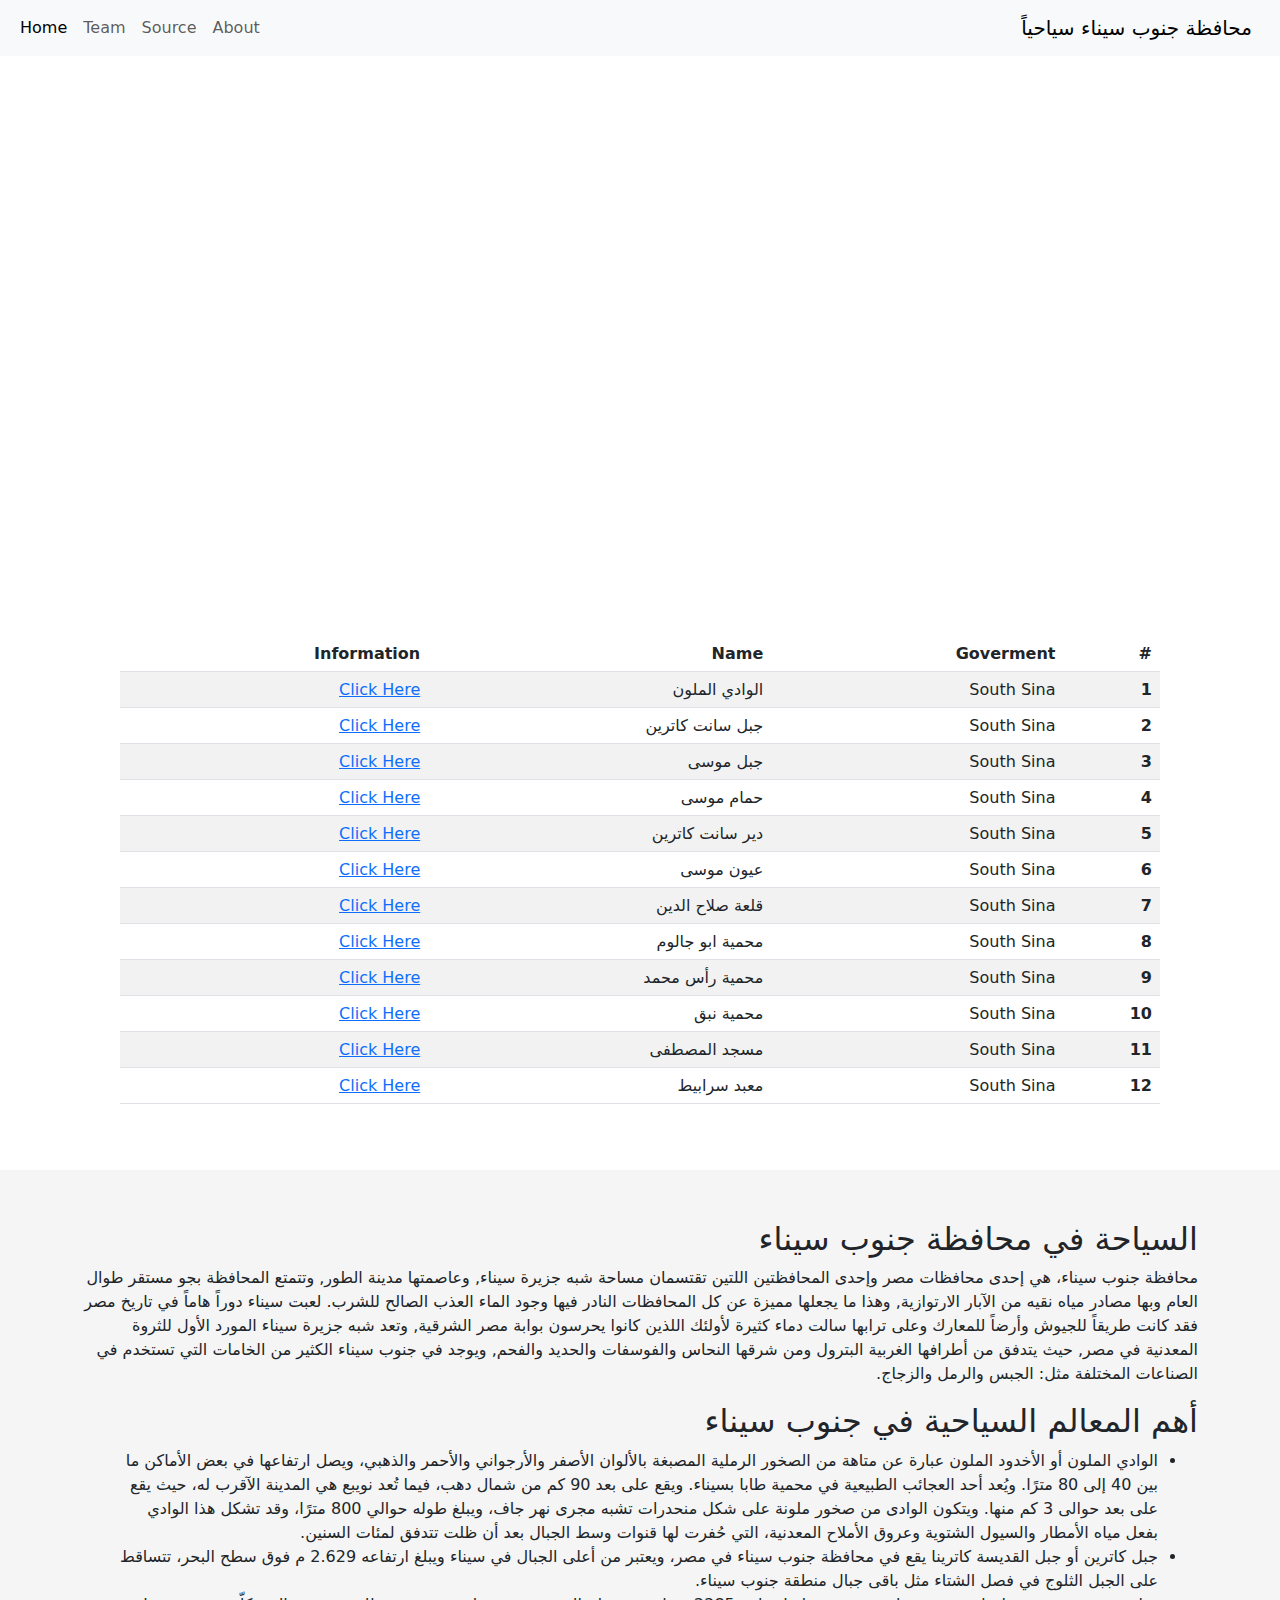
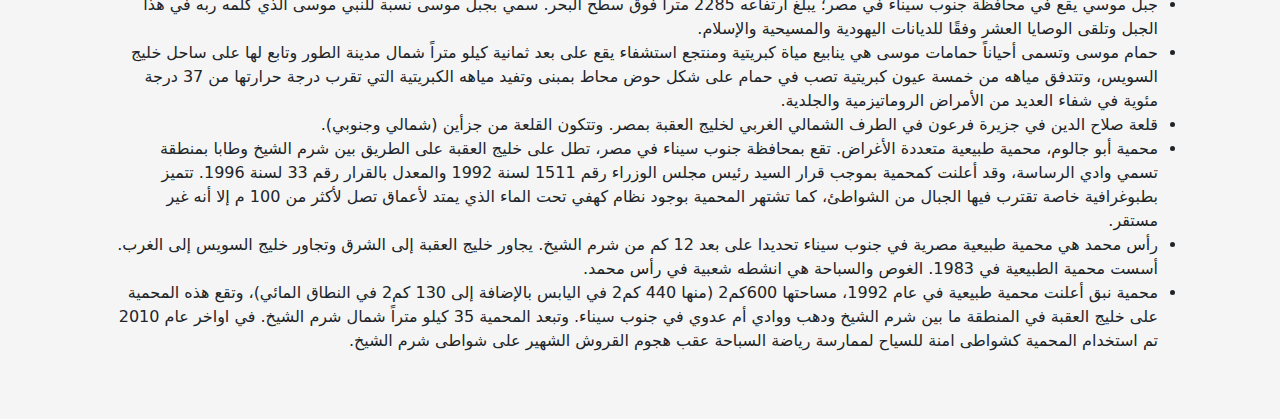
<file: index.html>
<! DOCTYPE html>

<html>

    <head>
    <meta charset="utf-8">
    <meta name="viewport" content="width=device-width, initial-scale=1">    
    <title> Map Name </title>
    <link rel="stylesheet" href="css/bootstrap.min.css">    
    <link rel="stylesheet" href="css/bootstrap.min.css.map">
    <link rel="stylesheet" href="css/style.css">
        
   
    
          
        
       <style>
           .map_sec {
               margin-top: 30px;
               
           }
           
           .mymap {
               width: 100%;
               height: 500px;
           }
        
           .table-data{
               padding: 50px;
               
           }
           .data-sec {
               padding-top: 50px;
               padding-bottom: 50px; 
               background-color: rgb(245,245,245);
               
           }
        </style>   
    </head>
    
    <body>
        <nav class="navbar navbar-expand-lg navbar-light bg-light">
  <div class="container-fluid">
    <a class="navbar-brand" >محافظة جنوب سيناء سياحياً</a>
    <button class="navbar-toggler" type="button" data-bs-toggle="collapse" data-bs-target="#navbarSupportedContent" aria-controls="navbarSupportedContent" aria-expanded="false" aria-label="Toggle navigation">
      <span class="navbar-toggler-icon"></span>
    </button>
    <div class="collapse navbar-collapse" id="navbarSupportedContent">
      <ul class="navbar-nav me-auto mb-2 mb-lg-0">
   
        <li class="nav-item">
          <a class="nav-link" href="html/about.html">About</a>
        </li>
             <li class="nav-item">
          <a class="nav-link" href="html/source.html">Source</a>
        </li>
             <li class="nav-item">
          <a class="nav-link" href="html/team.html">Team</a>
        </li>
               <li class="nav-item">
          <a class="nav-link active" aria-current="page" href="index.html">Home</a>
        </li>
          
          
      </ul>
  
    </div>
  </div>
</nav>
        
    <!-- Map Section -->    
        
<div class="map_sec container">
<iframe class="mymap" src="https://www.arcgis.com/apps/instant/basic/index.html?appid=4d867dcd5d9541c08ade952f8f6a7485&locale=en"frameborder="0" style="border:0" allowfullscreen>iFrames are not supported on this page.
</iframe>    
        
</div>        
<div class="table-data container">
    <table class="table table-striped">
  <thead>
    <tr>
      <th scope="col">#</th>
      <th scope="col">Goverment</th>
      <th scope="col">Name</th>
      <th scope="col">Information</th>
    </tr>
  </thead>
  <tbody>
    <tr>
      <th scope="row">1</th>
      <td>South Sina</td>
      <td>الوادي الملون</td>
      <td><a href="https://ar.wikipedia.org/wiki/%D8%A7%D9%84%D9%88%D8%A7%D8%AF%D9%8A_%D8%A7%D9%84%D9%85%D9%84%D9%88%D9%86">Click Here</a></td>
    </tr>
    <tr>
      <th scope="row">2</th>
      <td>South Sina</td>
      <td>جبل سانت كاترين</td>
      <td><a href="https://ar.wikipedia.org/wiki/%D8%AC%D8%A8%D9%84_%D9%83%D8%A7%D8%AA%D8%B1%D9%8A%D9%86">Click Here</a></td>
    </tr>
    <tr>
      <th scope="row">3</th>
      <td>South Sina</td>
     <td>جبل موسى</td>
  
      <td><a href="https://ar.wikipedia.org/wiki/%D8%AC%D8%A8%D9%84_%D9%85%D9%88%D8%B3%D9%89_(%D9%85%D8%B5%D8%B1)">Click Here</a>
    </tr>
          <tr>
      <th scope="row">4</th>
      <td >South Sina</td>
             <td>حمام موسى</td>
      
      <td><a href="https://ar.wikipedia.org/wiki/%D8%AD%D9%85%D8%A7%D9%85_%D9%85%D9%88%D8%B3%D9%89">Click Here</a></td>
    </tr>
          <tr>
      <th scope="row">5</th>
      <td >South Sina</td>
                   <td>دير سانت كاترين</td>

      <td><a href="https://ar.wikipedia.org/wiki/%D8%AF%D9%8A%D8%B1_%D8%B3%D8%A7%D9%86%D8%AA_%D9%83%D8%A7%D8%AA%D8%B1%D9%8A%D9%86">Click Here</a></td>
    </tr>
          <tr>
      <th scope="row">6</th>
      <td >South Sina</td>
                   <td>عيون موسى</td>

      <td><a href="https://ar.wikipedia.org/wiki/%D8%B9%D9%8A%D9%88%D9%86_%D9%85%D9%88%D8%B3%D9%89_(%D9%85%D8%B5%D8%B1)">Click Here</a></td>
    </tr>
          <tr>
      <th scope="row">7</th>
      <td >South Sina</td>
                   <td>قلعة صلاح الدين</td>

      <td><a href="https://ar.wikipedia.org/wiki/%D9%82%D9%84%D8%B9%D8%A9_%D8%B5%D9%84%D8%A7%D8%AD_%D8%A7%D9%84%D8%AF%D9%8A%D9%86_%D8%A7%D9%84%D8%A3%D9%8A%D9%88%D8%A8%D9%8A_(%D8%B3%D9%8A%D9%86%D8%A7%D8%A1)">Click Here</a></td>
    </tr>
          <tr>
      <th scope="row">8</th>
      <td >South Sina</td>
                   <td>محمية ابو جالوم</td>

      <td><a href="https://ar.wikipedia.org/wiki/%D9%85%D8%AD%D9%85%D9%8A%D8%A9_%D8%A3%D8%A8%D9%88_%D8%AC%D8%A7%D9%84%D9%88%D9%85">Click Here</a></td>
    </tr>
          <tr>
      <th scope="row">9</th>
      <td>South Sina</td>
                   <td>محمية رأس محمد</td>

      <td><a href="https://ar.wikipedia.org/wiki/%D9%85%D8%AD%D9%85%D9%8A%D8%A9_%D8%B1%D8%A3%D8%B3_%D9%85%D8%AD%D9%85%D8%AF">Click Here</a></td>
    </tr>
          <tr>
      <th scope="row">10</th>
      <td >South Sina</td>
                   <td>محمية نبق</td>

      <td><a href="https://ar.wikipedia.org/wiki/%D9%85%D8%AD%D9%85%D9%8A%D8%A9_%D9%86%D8%A8%D9%82">Click Here</a></td>
    </tr>
          <tr>
      <th scope="row">11</th>
      <td >South Sina</td>
                   <td>مسجد المصطفى</td>

      <td><a href="https://ar.wikipedia.org/wiki/%D9%85%D8%B3%D8%AC%D8%AF_%D8%A7%D9%84%D9%85%D8%B5%D8%B7%D9%81%D9%89">Click Here</a></td>
    </tr>    <tr>
      <th scope="row">12</th>
      <td >South Sina</td>
           <td>معبد سرابيط</td>

      <td><a href="https://ar.wikipedia.org/wiki/%D8%B3%D8%B1%D8%A7%D8%A8%D9%8A%D8%B7_%D8%A7%D9%84%D8%AE%D8%A7%D8%AF%D9%85">Click Here</a></td>
    </tr>
  </tbody>
</table>
</div>        
        <div class="data-sec ">
            <div class="Container">
        <h2>السياحة في محافظة جنوب سيناء
</h2>
        <p>محافظة جنوب سيناء، هي إحدى محافظات مصر وإحدى المحافظتين اللتين تقتسمان مساحة شبه جزيرة سيناء, وعاصمتها مدينة الطور, وتتمتع المحافظة بجو مستقر طوال العام وبها مصادر مياه نقيه من الآبار الارتوازية, وهذا ما يجعلها مميزة عن كل المحافظات النادر فيها وجود الماء العذب الصالح للشرب. لعبت سيناء دوراً هاماً في تاريخ مصر فقد كانت طريقاً للجيوش وأرضاً للمعارك وعلى ترابها سالت دماء كثيرة لأولئك اللذين كانوا يحرسون بوابة مصر الشرقية, وتعد شبه جزيرة سيناء المورد الأول للثروة المعدنية في مصر, حيث يتدفق من أطرافها الغربية البترول ومن شرقها النحاس والفوسفات والحديد والفحم, ويوجد في جنوب سيناء الكثير من الخامات التي تستخدم في الصناعات المختلفة مثل: الجبس والرمل والزجاج. </p>
            
            <h2>أهم المعالم السياحية في جنوب سيناء</h2>
            <ul>
                <li>الوادي الملون أو الأخدود الملون عبارة عن متاهة من الصخور الرملية المصبغة بالألوان الأصفر والأرجواني والأحمر والذهبي، ويصل ارتفاعها في بعض الأماكن ما بين 40 إلى 80 مترًا. ويُعد أحد العجائب الطبيعية في محمية طابا بسيناء. ويقع على بعد 90 كم من شمال دهب، فيما تُعد نويبع هي المدينة الآقرب له، حيث يقع على بعد حوالى 3 كم منها. ويتكون الوادى من صخور ملونة على شكل منحدرات تشبه مجرى نهر جاف، ويبلغ طوله حوالي 800 مترًا، وقد تشكل هذا الوادي بفعل مياه الأمطار والسيول الشتوية وعروق الأملاح المعدنية، التي حُفرت لها قنوات وسط الجبال بعد أن ظلت تتدفق لمئات السنين.</li>
                <li>جبل كاترين أو جبل القديسة كاترينا يقع في محافظة جنوب سيناء في مصر، ويعتبر من أعلى الجبال في سيناء ويبلغ ارتفاعه 2.629 م فوق سطح البحر، تتساقط على الجبل الثلوج في فصل الشتاء مثل باقى جبال منطقة جنوب سيناء.</li>
                <li>جبل موسي يقع في محافظة جنوب سيناء في مصر؛ يبلغ ارتفاعه 2285 مترا فوق سطح البحر. سمي بجبل موسى نسبة للنبي موسى الذي كلّمه ربه في هذا الجبل وتلقى الوصايا العشر وفقًا للديانات اليهودية والمسيحية والإسلام.</li>
                <li>حمام موسى وتسمى أحياناً حمامات موسى هي ينابيع مياة كبريتية ومنتجع استشفاء يقع على بعد ثمانية كيلو متراً شمال مدينة الطور وتابع لها على ساحل خليج السويس، وتتدفق مياهه من خمسة عيون كبريتية تصب في حمام على شكل حوض محاط بمبنى وتفيد مياهه الكبريتية التي تقرب درجة حرارتها من 37 درجة مئوية في شفاء العديد من الأمراض الروماتيزمية والجلدية.</li>
                <li> قلعة صلاح الدين في جزيرة فرعون في الطرف الشمالي الغربي لخليج العقبة بمصر. وتتكون القلعة من جزأين (شمالي وجنوبي).

</li>
                <li>محمية أبو جالوم، محمية طبيعية متعددة الأغراض. تقع بمحافظة جنوب سيناء في مصر، تطل على خليج العقبة على الطريق بين شرم الشيخ وطابا بمنطقة تسمي وادي الرساسة، وقد أعلنت كمحمية بموجب قرار السيد رئيس مجلس الوزراء رقم 1511 لسنة 1992 والمعدل بالقرار رقم 33 لسنة 1996. تتميز بطبوغرافية خاصة تقترب فيها الجبال من الشواطئ، كما تشتهر المحمية بوجود نظام كهفي تحت الماء الذي يمتد لأعماق تصل لأكثر من 100 م إلا أنه غير مستقر.</li>
                <li>رأس محمد هي محمية طبيعية مصرية في جنوب سيناء تحديدا على بعد 12 كم من شرم الشيخ. يجاور خليج العقبة إلى الشرق وتجاور خليج السويس إلى الغرب. أسست محمية الطبيعية في 1983. الغوص والسباحة هي انشطه شعبية في رأس محمد.</li>
                <li>محمية نبق أعلنت محمية طبيعية في عام 1992، مساحتها 600كم2 (منها 440 كم2 في اليابس بالإضافة إلى 130 كم2 في النطاق المائي)، وتقع هذه المحمية على خليج العقبة في المنطقة ما بين شرم الشيخ ودهب ووادي أم عدوي في جنوب سيناء. وتبعد المحمية 35 كيلو متراً شمال شرم الشيخ. في اواخر عام 2010 تم استخدام المحمية كشواطى امنة للسياح لممارسة رياضة السباحة عقب هجوم القروش الشهير على شواطى شرم الشيخ.</li>
                
            
            </ul>
                </div>
        </div>
        
        
        
    
         <script src="js/bootstrap.bundle.min.js">  </script>    
    </body>

</html>
</file>
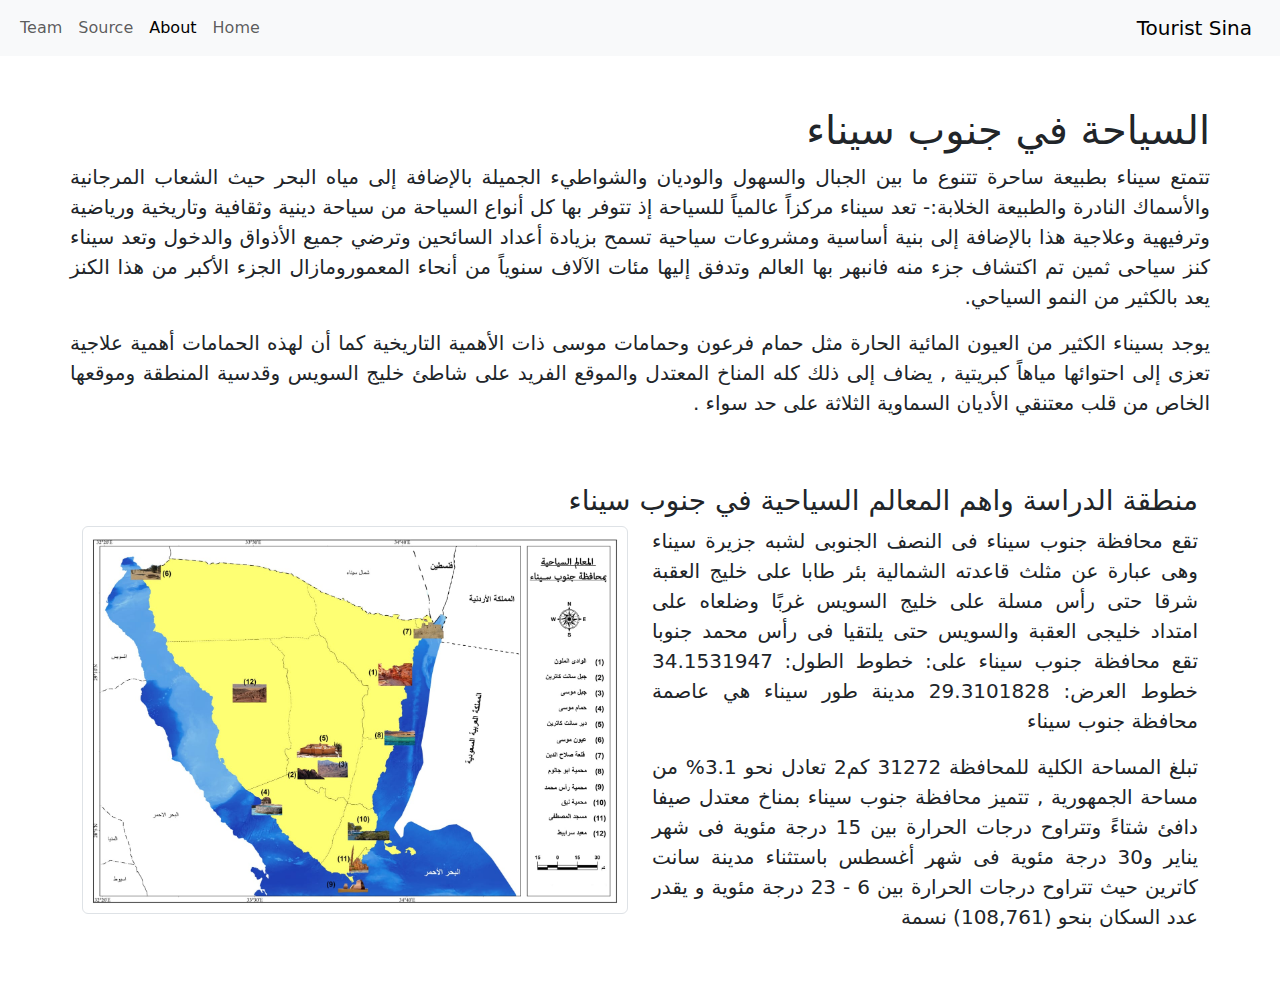
<file: html/about.html>
<! DOCTYPE html>

<html>

    <head>
    <meta charset="utf-8">
    <meta name="viewport" content="width=device-width, initial-scale=1">    
    <title> About </title>
    <link rel="stylesheet" href="../css/bootstrap.min.css">    
    <link rel="stylesheet" href="../css/bootstrap.min.css.map">
    <link rel="stylesheet" href="../css/style.css">
        
   <style>
       .intro {
           padding: 50px 0 ;
       }
        p {
           text-align: justify 
       }
       .study-area {
           margin-bottom: 50px ;
       }
       .study-par {
           margin-bottom: 10px ;
       }
        
        </style>
    
          
        
          
    </head>
    
    <body>
        <nav class="navbar navbar-expand-lg navbar-light bg-light">
  <div class="container-fluid">
    <a class="navbar-brand" >Tourist Sina</a>
    <button class="navbar-toggler" type="button" data-bs-toggle="collapse" data-bs-target="#navbarSupportedContent" aria-controls="navbarSupportedContent" aria-expanded="false" aria-label="Toggle navigation">
      <span class="navbar-toggler-icon"></span>
    </button>
    <div class="collapse navbar-collapse" id="navbarSupportedContent">
      <ul class="navbar-nav me-auto mb-2 mb-lg-0">
        <li class="nav-item">
          <a class="nav-link " aria-current="page" href="../index.html">Home</a>
        </li>
        <li class="nav-item">
          <a class="nav-link active" href="../html/about.html">About</a>
        </li>
             <li class="nav-item">
          <a class="nav-link" href="../html/source.html">Source</a>
        </li>
             <li class="nav-item">
          <a class="nav-link" href="../html/team.html">Team</a>
        </li>
      </ul>

    </div>
  </div>
</nav>
        
       <div class="intro container"> 
           <h1>السياحة في جنوب سيناء</h1>
           <p class="lead"> تتمتع سيناء بطبيعة ساحرة تتنوع ما بين الجبال والسهول والوديان والشواطيء الجميلة بالإضافة إلى مياه البحر حيث الشعاب المرجانية والأسماك النادرة والطبيعة الخلابة:-
 تعد سيناء مركزاً عالمياً للسياحة إذ تتوفر بها كل أنواع السياحة من سياحة دينية وثقافية وتاريخية ورياضية وترفيهية وعلاجية هذا بالإضافة إلى بنية أساسية ومشروعات سياحية تسمح بزيادة أعداد السائحين وترضي جميع الأذواق والدخول وتعد سيناء كنز سياحى ثمين تم اكتشاف جزء منه فانبهر بها العالم وتدفق إليها مئات الآلاف سنوياً من أنحاء المعمورومازال الجزء الأكبر من هذا الكنز يعد بالكثير من النمو السياحي. </p>
           <p class="lead"> 
يوجد بسيناء الكثير من العيون المائية الحارة مثل حمام فرعون وحمامات موسى ذات الأهمية التاريخية كما أن لهذه الحمامات أهمية علاجية تعزى إلى احتوائها مياهاً كبريتية , يضاف إلى ذلك كله المناخ المعتدل والموقع الفريد على شاطئ خليج السويس وقدسية المنطقة وموقعها الخاص من قلب معتنقي الأديان السماوية الثلاثة على حد سواء . </p>
        </div> 
        <div class="study-area container">
            <h3>منطقة الدراسة واهم المعالم السياحية في جنوب سيناء</h3>
        <div class="row">
        <div class="col-xl-6">
        <div class="study-par">
            <p class="lead">  تقع محافظة جنوب سيناء فى النصف الجنوبى لشبه جزيرة سيناء وهى عبارة عن مثلث قاعدته الشمالية بئر طابا على خليج العقبة شرقا حتى رأس مسلة على خليج السويس غربًا وضلعاه على امتداد خليجى العقبة والسويس حتى يلتقيا فى رأس محمد جنوبا تقع محافظة جنوب سيناء على:
خطوط الطول: 34.1531947  
خطوط العرض: 29.3101828
 مدينة طور سيناء هي عاصمة محافظة جنوب سيناء
            </p>
        <p class="lead">
            تبلغ المساحة الكلية للمحافظة 31272 كم2  تعادل نحو 3.1% من مساحة الجمهورية , تتميز محافظة جنوب سيناء بمناخ معتدل صيفا دافئ شتاءً وتتراوح درجات الحرارة بين 15 درجة مئوية فى شهر يناير و30 درجة مئوية فى شهر أغسطس باستثناء مدينة سانت كاترين حيث تتراوح درجات الحرارة بين 6 - 23 درجة مئوية و يقدر عدد السكان بنحو (108,761) نسمة
            </p>
          </div>    
            </div>
        <div class="col-xl-6">
        <div class="study-map">
            <img class="img-thumbnail" src="../photo/WhatsApp%20Image%202023-05-08%20at%2002.42.04.jpg" width="120%">
        </div>
            
            
            
            </div>    
            
            </div>    
            </div>
        
        
    
         <script src="../js/bootstrap.bundle.min.js">  </script>    
    </body>

</html>
</file>
<file: css/style.css>
body {
    direction: rtl;
    
}
</file>
